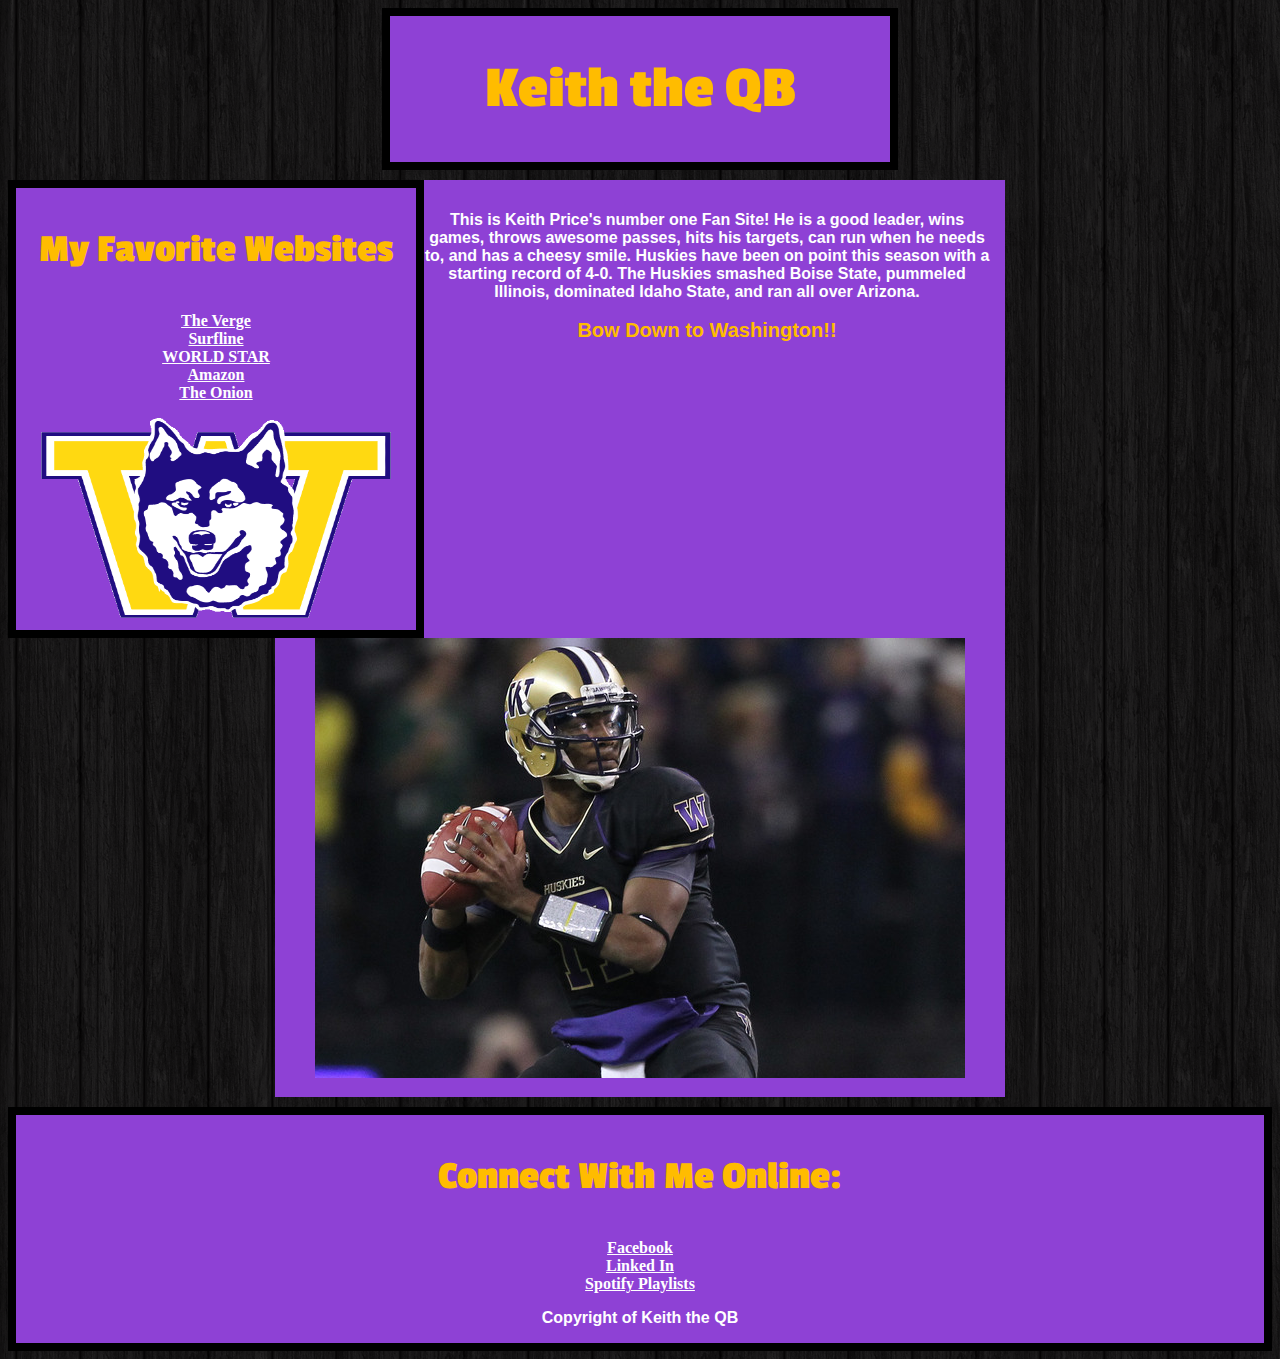
<file: introToCss.html>
<!DOCTYPE html>
	<head> 
		<title> Keith the QB  </title>
		<link rel="stylesheet" type="text/css" href="test.css" />
		<link href='http://fonts.googleapis.com/css?family=Passion+One' rel='stylesheet' type='text/css'>
	</head>

	<body>
		<div id = "Header">
			<h1> Keith the QB </h1>
		</div>
		
		<div id = "LeftNav">
			<h3> My Favorite Websites </h3>
			<ul>
				<li><a href="https://www.theverge.com">The Verge</a></li>
				<li><a href="https://www.surfline.com">Surfline</a></li>
				<li><a href="https://www.worldstarhiphop">WORLD STAR</a></li>
				<li><a href="https://www.amazon.com">Amazon</a></li>
				<li><a href="https://www.theonion.com">The Onion</a></li>
			</ul>
			<img src="icon.gif" width="350px" height="200px">
		</div>
		
		<div id = "Content">
			<p> This is Keith Price's number one Fan Site! He is a good leader, wins games, throws awesome passes, hits his targets, can run when he needs to, and has a cheesy smile. Huskies have been on point this season with a starting record of 4-0. The Huskies smashed Boise State, pummeled Illinois, dominated Idaho State, and ran all over Arizona. <br /><br /> <span id="bow">Bow Down to Washington!!</span></p>
			<img src="price.jpg">
		</div>
		
		<div id = "Footer">
			<h3>Connect With Me Online:</h3>
			<ul>
				<li><a href="https://www.Facebook.com">Facebook</a></li>
				<li><a href="https://www.Linkedin.com">Linked In</a></li>
				<li><a href="https://www.Spotify.com">Spotify Playlists</a></li>
			</ul>
			<p>Copyright of Keith the QB</p>
		</div>

	</body>

</html>
</file>
<file: test.css>
body{background-image: url('dark_wood.png');
}

#Header
    {border: solid 8px black; 
    width: 500px; 
    margin-left: auto;
    margin-right: auto;
    margin-bottom: 10px;
    text-align: center;
    margin-bottom: 10px;
    background-color: #8E41D5;
    float: center;

}

h1{
    font-size: 60px;
    font-family: "Passion One";
    color: #FFBC00;
    font-weight: bold;

}
h3{
    font-size: 40px;
    font-family: "Passion One";
    color: #FFBC00;
    font-weight: bold;
}
#bow{
    color: #FFBC00;
    font-weight: bold;
    font-size: 20px;

}

a{
    color: white;
    font-weight: bold;
    
}

p{
    font-family: arial;
    font-weight: bold;
    color: white;

}

#LeftNav{
    width: 400px;
    border: solid 8px black;
    float: left;
    text-align: center;
    list-style-type: none;
    padding-bottom: 8px;
    background-color: #8E41D5;

}

ul{
    list-style-type: none;
    padding-left: 0px;
}

#Content{
    width: 700px;
    margin-left: auto;
    margin-right: auto;
    margin-bottom: 10px;
    background-color: #8E41D5;
    text-align: center;
    float: center;
    padding: 15px;

}

#Footer{
    border: solid 8px black; 
    background-color: #8E41D5;
    color: white;
    text-align: center;
    float: center;

}
</file>
